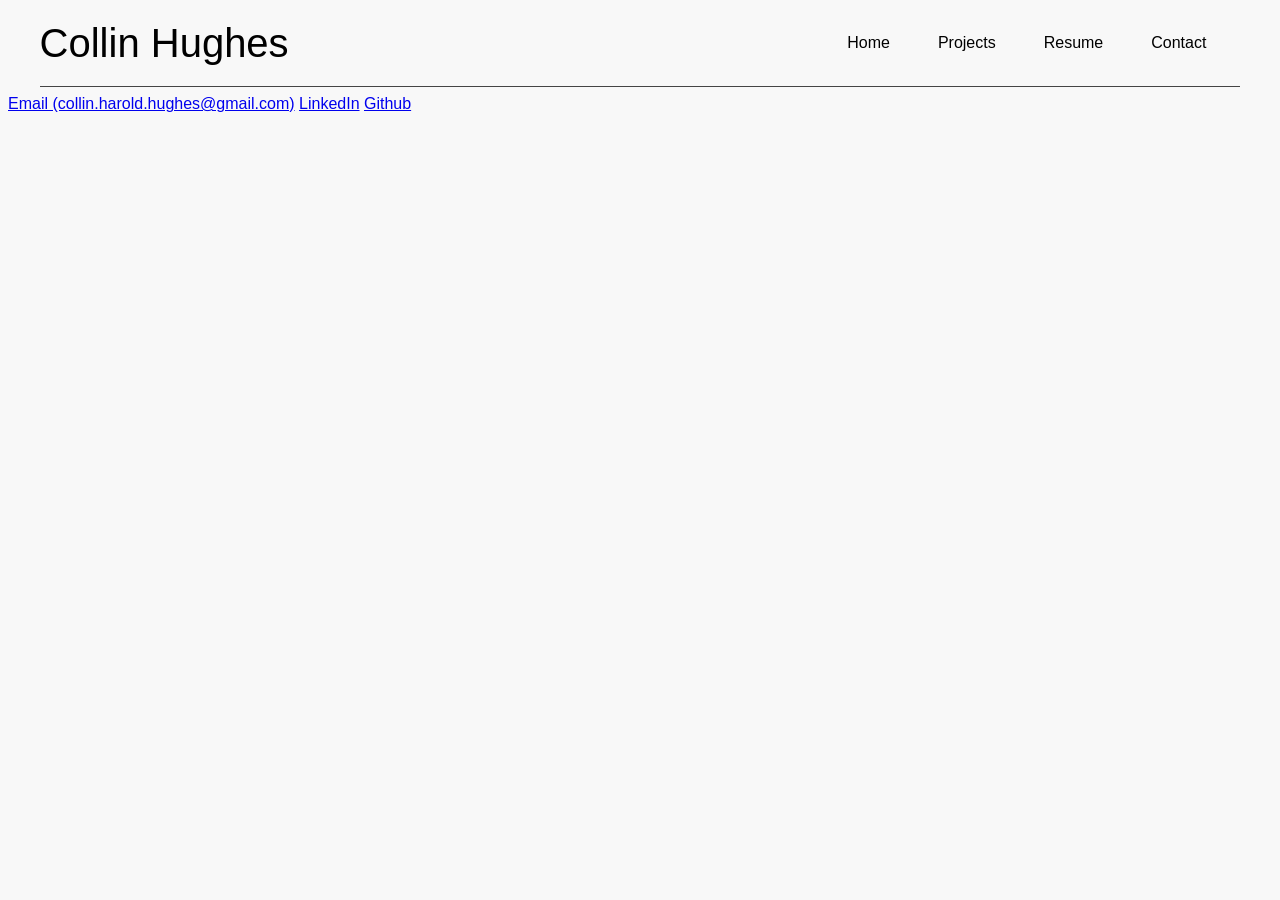
<file: Contact/index.html>
<!doctype html>
<html>
<head>
<meta charset="utf-8">
<title>Collin Hughes - Contact</title>
</head>

<body>
	<link rel="stylesheet" href="/style.css">
	<div id="header"></div>
	<script>
	  fetch("/header.html").then(res => res.text()).then(data => {document.getElementById("header").innerHTML = data;});
	</script>	
	
	
	<div> 
		<a href="mailto:collin.harold.hughes@gmail.com">Email (collin.harold.hughes@gmail.com)</a>
		<a href="https://www.linkedin.com/in/collin-hughes-3a3750380/">LinkedIn</a>
		<a href="https://github.com/CollinHughes">Github</a>
	</div>
	
</body>
</html>
</file>
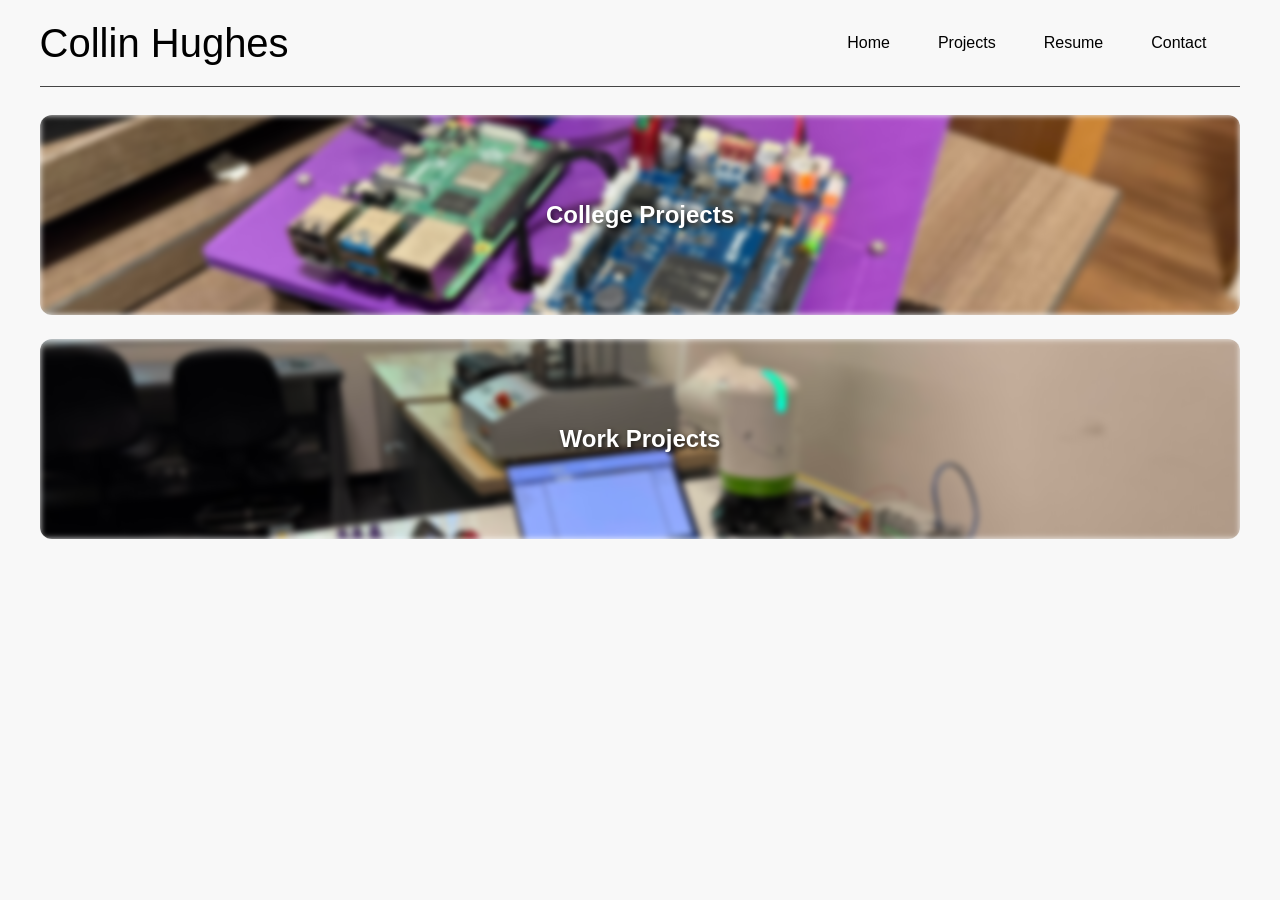
<file: projects/index.html>
<!doctype html>
<html>
<head>
<meta charset="utf-8">
<title>Collin Hughes - Projects</title>
</head>

<body>
	<link rel="stylesheet" href="/style.css">
	<div id="header"></div>
	<script>
		fetch("/header.html").then(res => res.text()).then(data => {document.getElementById("header").innerHTML = data;});
	</script>	
	<link rel="stylesheet" href="imageButton.css">
	<a href="CollegeProjects/" class="image-button">
		<img src="mobileRobotAssemble.jpg" alt="Projects">
		<div class="overlay-text">College Projects</div>
	</a>
	<a href="#" class="image-button">
		<img src="FANUCArm.jpg" alt="Projects">
		<div class="overlay-text">Work Projects</div>
	</a>
	
	


</body>
</html>
</file>
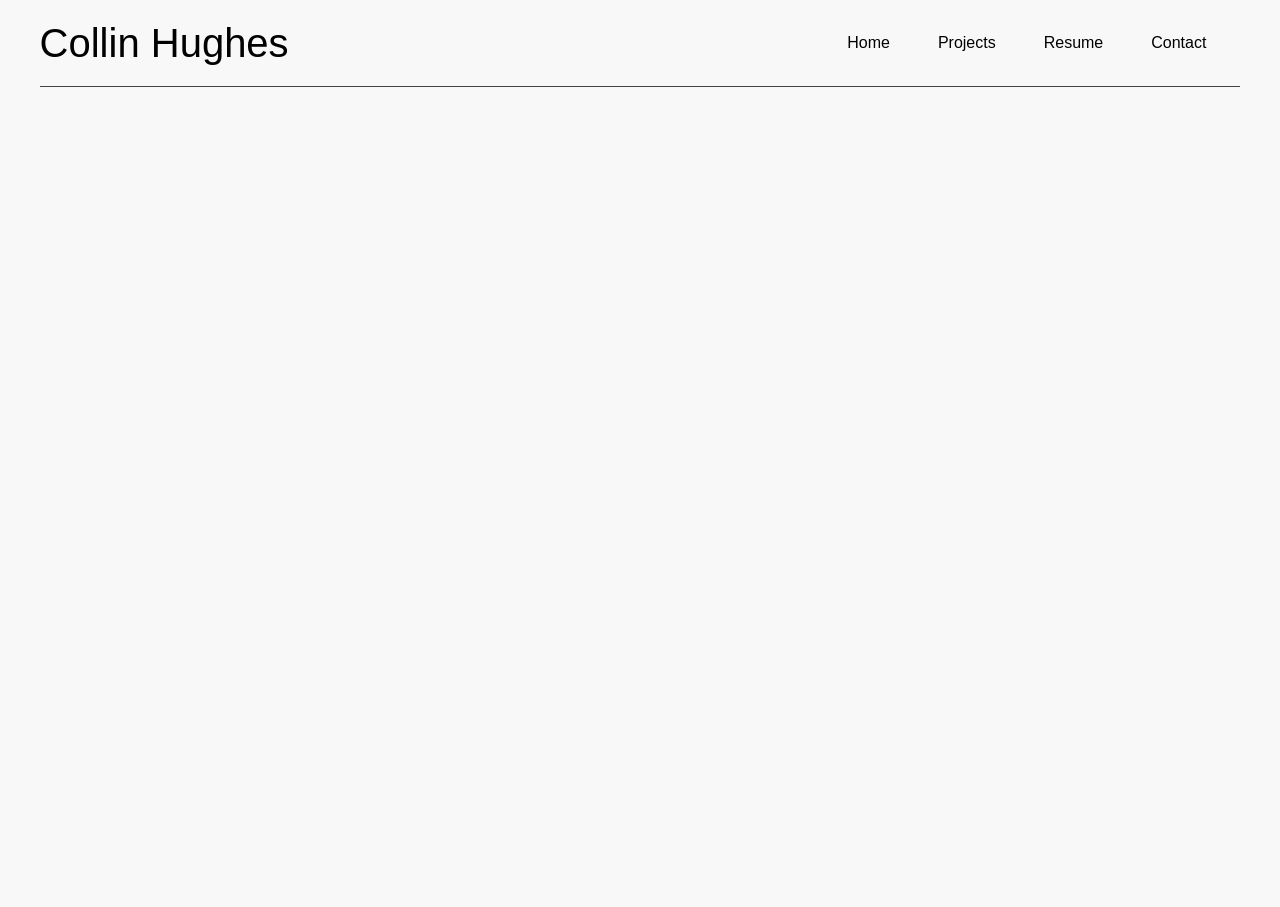
<file: Resume/index.html>
<!doctype html>
<html>
<head>
<meta charset="utf-8">
	<title>Collin Hughes - Resume</title>
</head>

<body>
	<link rel="stylesheet" href="/style.css">
	<div id="header"></div>
	<script>
	  fetch("/header.html").then(res => res.text()).then(data => {document.getElementById("header").innerHTML = data;});
	</script>	
	
	<iframe 
		src="/Resume.pdf" 
		width="100%" 
		height="800px"
		style="border: none;">
	</iframe>
</body>
</html>
</file>
<file: style.css>
body {
  background-color: #f8f8f8;
  font-family: Arial, Helvetica, sans-serif;
}

.Header {
	font-size: 40px;
}

.navbar {
	
	width: 95%;
	padding: 1% 2.5%;
	display: flex;
	align-items: center;
	margin-right: auto;
}

.navbar a {
	color: black;
	text-decoration: none;
	margin-right: 20px;
	padding: 8px 14px;
	border-radius: 4px;
}

.navbar a:hover {
	background: #dddddd;
}

.linking {
	margin-left: auto;
	display: flex;
	align-items: center;
}
.dropdown {
	position: relative;
}

.dropdown-content {
	display: none;       
	position: absolute;
	top: 100%;
	background: #dddddd;
	border-bottom-left-radius: 4px;
	border-bottom-right-radius: 4px;
	border-top-right-radius: 4px;
	z-index: 1000;
  
}

/* MENU LINKS */
.dropdown-content a {
	margin-top: 10px;
	display: block;
	padding: 10px;
	
}

/* SHOW ON HOVER */
.dropdown:hover .dropdown-content {
  display: block;
}

.dropdown-content a:hover {
	background: #bbbbbb;
}

.dropdown:hover .dropbtn {
  background: #dddddd;
  border-radius: 4px;
}

.fancy-line {
  border: none;             
  height: 1px;             
  background-color: #444444;  
  width: 95%;               /* line width */
}

.info-block {
	width: 95%;
	margin-left: 2.5%;
	text-align: center;
	font-size: 26px;
}

.featured-projects {
	background: #eeeeee;
	width: 94%;
	margin-left: 3%;
	padding-bottom: 20px;
	padding-top: 20px;
	border-radius: 12px;
	margin-top: 20px;
}
</file>
<file: projects/imageButton.css>
/* Make the link a block for styling */
.image-button {
    position: relative;      
    display: inline-block;     
    width: 95%;            
    height: 200px;            
    overflow: hidden;         
    border-radius: 12px;      
    text-decoration: none;    
    margin-left: 2.5%;
    margin-top: 20px;
}


.image-button img {
  width: 100%;
  height: 100%;
  object-fit: cover;         
  filter: blur(3px);         
  transition: transform 0.3s, filter 0.3s;
}

.overlay-text {
  position: absolute;
  top: 50%;
  left: 50%;
  transform: translate(-50%, -50%);
  color: white;
  font-size: 24px;
  font-weight: bold;
  text-align: center;
  pointer-events: none;      
  text-shadow: 2px 2px 4px rgba(0, 0, 0, 0.7);
}

.image-button:hover img {
  transform: scale(1.05); 
}
</file>
